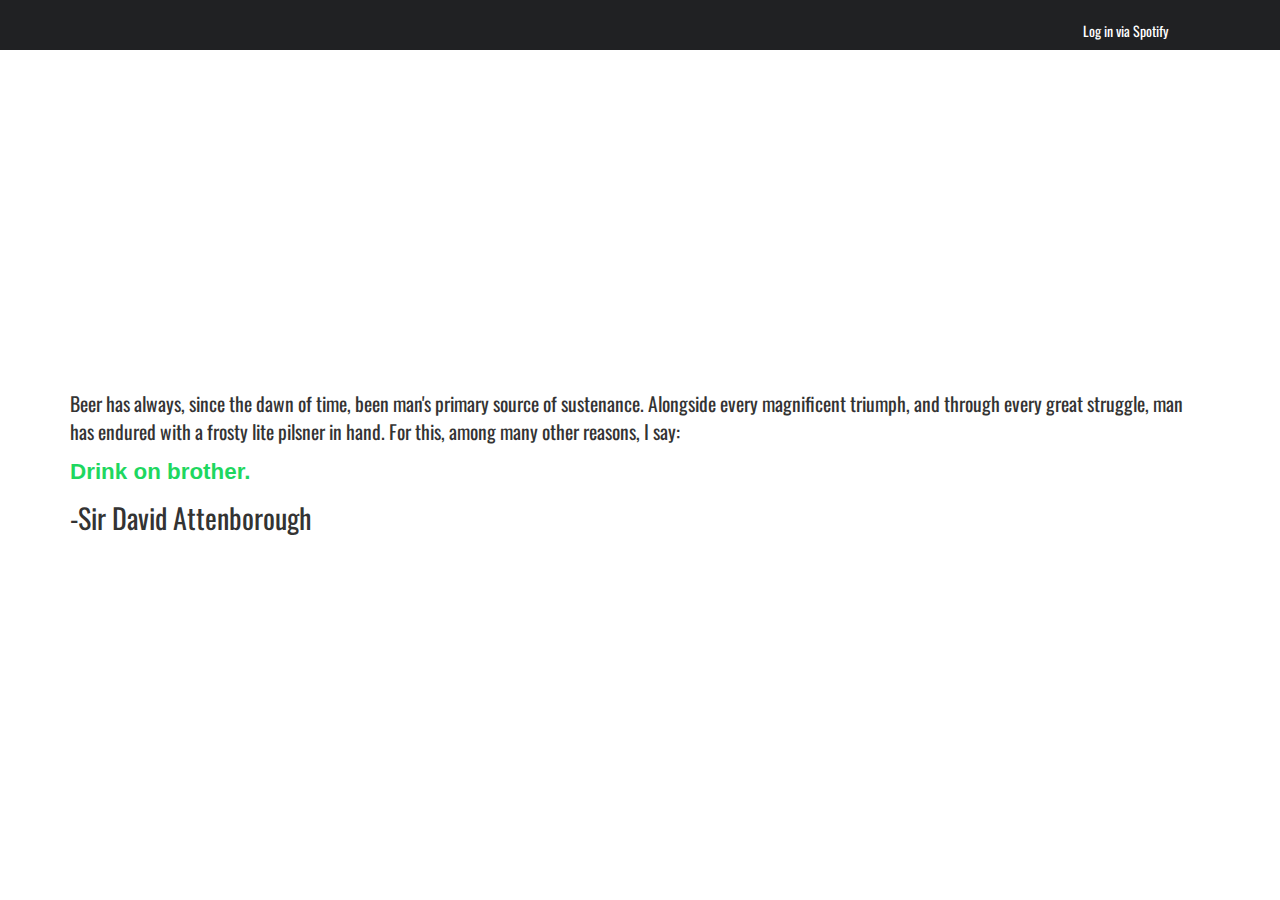
<file: index.html>
<!DOCTYPE html>
<html lang="en">
  <head>
    <meta charset="utf-8">
    <meta http-equiv="X-UA-Compatible" content="IE=edge">
    <meta name="viewport" content="width=device-width, initial-scale=1">
    <meta name="description" content="">
    <meta name="author" content="">

    <title>Auggo's Power Hour</title>

    <!-- bootstrap.min.css -->
    <link href="bower_components/bootstrap/dist/css/bootstrap.min.css" rel="stylesheet">

    <!-- Custom styles for this template -->
    <link href="css/styles.css" rel="stylesheet">

    <link href='https://fonts.googleapis.com/css?family=Oswald' rel='stylesheet'>

    <!-- SEARCH ICON -->
    <link rel="stylesheet" href="https://cdnjs.cloudflare.com/ajax/libs/font-awesome/4.7.0/css/font-awesome.min.css">
    <!-- HTML5 shim and Respond.js IE8 support of HTML5 elements and media queries -->
    <!--[if lt IE 9]>
      <script src="https://oss.maxcdn.com/libs/html5shiv/3.7.0/html5shiv.js"></script>
      <script src="https://oss.maxcdn.com/libs/respond.js/1.4.2/respond.min.js"></script>
    <![endif]-->



  </head>

  <body>
    <div style="border-radius: 0px; ;background: rgb(32, 33, 35); border: none;" class="navbar navbar-default" role="navigation">
      <div class="container">
        <div class="navbar-header">
          <button type="button" class="navbar-toggle" data-toggle="collapse" data-target=".navbar-collapse">
            <span class="sr-only">Toggle navigation</span>
            <span class="icon-bar"></span>
            <span class="icon-bar"></span>
            <span class="icon-bar"></span>
          </button>
<!-- ko if: isLoggedIn --><a class="navbar-brand" href="https://en.wikipedia.org/wiki/Power_hour"><span style="color: white; font-family:'Oswald'; font-size: 1.6em">Drink on brother</span></a>            <!-- /ko -->
        </div>
        <div class="collapse navbar-collapse">
          <ul class="nav navbar-nav navbar-right">
            <!-- ko ifnot: isLoggedIn -->
              <li class="active">
                <div id="login" style="max-height: 50px;">
                  <div data-bind="if: loginErrorMessage">
                    <div class="alert alert-danger" data-bind="text: loginErrorMessage"></div>
                  </div>
                  <button id="login-button" style="color: white; background: transparent;border: none; margin-top: 15px; font-family:'Oswald'" class="btn btn-primary" data-bind="click: login">Log in via Spotify</button>
                </div>
              </li>
            <!-- /ko -->
            <!-- ko if: isLoggedIn -->
              <li class="active">
                <div id="loggedin">
                  <div data-bind="with: user">
                    <div>
                      <img style="padding-top: 2px; max-height: 50px; clip-path: circle(23px at center); " data-bind="attr: {src: images[0].url}">
                      <img id="profileswoop" style="margin-bottom: -54px; margin-left: -50px; position: absolute; filter: brightness(125%);" src="/img/swoopyarrow.jpg">      
                      <div id="profilename" style="margin-bottom: -82px; margin-left: -170px;position: absolute; padding-top: 15px;  font-size:1.5em;font-family:'Oswald'"><span data-bind="text: display_name"></span></div>
                    </div>
                  </div>
                </div>
              </li>
              <li class="active">
                <div id="loggedin" style="max-height: 50px;">
                  <button id="login-button" style="color: white; background: transparent;border: none; margin-top: 15px; font-family:'Oswald'" data-bind="click: logout">Log out</button>
                </div>
              </li>
            <!-- /ko -->
          </ul>
        </div><!--/.nav-collapse -->
      </div>
    </div>

    <div class="container">

      <!-- INTRO GREETING -->
      <!-- ko ifnot: isLoggedIn -->
      <br><br><br><br><br><br><br><br>      <br><br><br><br><br><br><br><br>
      <p style="font-size:1.4em; font-family:'Oswald'">Beer has always, since the dawn of time, been man's primary source of sustenance. Alongside every magnificent triumph, and through every great struggle, man has endured with a frosty lite pilsner in hand. For this, among many other reasons, I say: <br>
        <div style="color: rgb(30, 215, 96);font-size:1.6em;"><b> Drink on brother.</b></div></p>
      <p style="font-size:2em; font-family:'Oswald'"> -Sir David Attenborough</p>
      <!-- /ko -->



      <!-- ko if: isLoggedIn -->
        <div id="loggedin"><br /><br />
         
         <!-- SETTINGS -->
        <div>
          <div style="background-color:rgb(32, 33, 35); font-family:'Oswald'; height: 30px"><span style="position:relative; color:white; font-family:'Oswald'; font-size: 1.6em">Beep Settings</span></div>
        <div class="container-fluid">
            <div class="row">
              <div class="col-lg-4 col-md-4">
                <!-- BEEP TOGGLE -->
                <span style="color:rgb(32, 33, 35); font-family:'Oswald'; font-size: 1.6em;line-height: 2em;">Minute Beep [On/Off]</span><br>
                <label class="switch">
                  <input onchange="beeptoggle(this)" checked="true" type="checkbox">
                  <span class="switcher round"></span>
                </label>
              </div>
              <hr class="visible-xs visible-sm">
              <!--VOLUME SLIDER -->
              <div class="col-lg-4 col-md-4"><div class="slidecontainer">
                <span style="color:rgb(32, 33, 35); font-family:'Oswald'; font-size: 1.6em; line-height: 2em; ">Beep volume</span>
                <input onchange="changevolume(this)" type="range" min="1" max="100" value="50" class="slider" id="myRange">
              </div></div>
              <hr class="visible-xs visible-sm">
              <div class="col-lg-4 col-md-4">
                <span style="color:rgb(32, 33, 35); font-family:'Oswald'; font-size: 1.6em">Beep Style</span><br>
                <div style="padding-top: 12px">
                  <select onchange="changebeep(this)">
                    <option value="/audio/beep.wav">Beep</option>
                    <option value="/audio/drinkonbrother.wav">Drink On Brother</option>
                    <option value="/audio/bell.wav">Bell</option>
                    <option value="/audio/slapbass.wav">Slap Bass</option>
                  </select>
                </div>
              </div>
            </div>

        </div>
              <hr class="visible-xs visible-sm">
              <br class="visible-md visible-lg">
        </div>

         <!-- CONTROLS -->
         <div>
          <div style="background-color:rgb(32, 33, 35); font-family:'Oswald'; height: 30px"><span style="position:relative; color:white; font-family:'Oswald'; font-size: 1.6em">Power Hour Controls</span></div>
          <br>
          <input class="btn btn-primary" style="background-color: rgb(30, 215, 96); border-color: rgb(40, 200, 104);" type="button" value="Begin Power Hour" onclick="beginPowerHour();">
          <input class="btn btn-primary" style="background-color: rgb(30, 215, 96); border-color: rgb(40, 200, 104)" type="button" value="Pause" onclick="pausebutton();">
          <input class="btn btn-primary" style="background-color: rgb(30, 215, 96); border-color: rgb(40, 200, 104)" type="button" value="End" onclick="stopPowerHour();">
<!--           <form class="example" style="margin:auto;max-width:300px">
            <input type="text" placeholder="Search for song..." name="search2">
            <button type="button"><i class="fa fa-search"></i></button>
          </form> -->
<!--           <form class="example" action="/action_page.php" style="margin:auto;max-width:300px">
            <input type="text" placeholder="Search for song..." name="search2">
            <button type="submit"><i class="fa fa-search"></i></button>
          </form> -->
        </div>



          <!-- INFO VIEWER -->
          <br>
          <div style="background-color:rgb(32, 33, 35); font-family:'Oswald'; height: 30px"><span style="position:relative; color:white; font-family:'Oswald'; font-size: 1.6em">Currenly Playing</span></div>
          <div class="container-fluid">

              <div class="row">
                <div class="col-lg-4 col-md-4">
                  <!-- Current Song -->
                  <img src="/img/freq.gif" class="row" style="max-height: 85px">
                  <span id="currentsonginfo" class="row" style="color:rgb(32, 33, 35); font-family:'Oswald'; font-size: 1.6em;">Song - Artist - Album - Year </span>
                </div>
                <hr class="visible-xs visible-sm">
                <!--VOLUME SLIDER -->
                <div class="col-lg-4 col-md-4"><div class="slidecontainer">
                  <img id="albumart" style="max-height: 165px;padding-top: 5px" src=""/>
                </div></div>
                <hr class="visible-xs visible-sm">
                <div class="col-lg-4 col-md-4">
                  <span class="row" id="countdown" style="color:rgb(32, 33, 35); font-family:'Oswald'; font-size: 5em; line-height: 0.2em">60:00</span>
                  <span class="row" id="beercount" style="color:rgb(32, 33, 35); font-family:'Oswald'; font-size: 1.6em; line-height:1em;">0 beers consumed</span>
                </div>
              </div>

          </div>


          <!-- ADDONS -->
          <div style="background-color:rgb(32, 33, 35); font-family:'Oswald'; height: 30px"><span style="position:relative; color:white; font-family:'Oswald'; font-size: 1.6em">Improve your experience</span></div>
          <div style="font-family:'Oswald'; height: 40px"></div>
          <div class="container-fluid">
              <div class="row">
                <div class="col-lg-4 col-md-4 col-sm-4 col-xs-4">
                  <iframe style="width:120px;height:240px;" marginwidth="0" marginheight="0" scrolling="no" frameborder="0" src="//ws-na.amazon-adsystem.com/widgets/q?ServiceVersion=20070822&OneJS=1&Operation=GetAdHtml&MarketPlace=US&source=ac&ref=qf_sp_asin_til&ad_type=product_link&tracking_id=auggodoggotwi-20&marketplace=amazon&region=US&placement=B06XH3PWSF&asins=B06XH3PWSF&linkId=5cd93a05bdf6510e68f2532f2340a181&show_border=false&link_opens_in_new_window=false&price_color=333333&title_color=0066c0&bg_color=ffffff">
                  </iframe>
                </div>
                <div class="col-lg-4 col-md-4 col-sm-4 col-xs-4">
                <div class="slidecontainer">
                  <iframe style="width:120px;height:240px;" marginwidth="0" marginheight="0" scrolling="no" frameborder="0" src="//ws-na.amazon-adsystem.com/widgets/q?ServiceVersion=20070822&OneJS=1&Operation=GetAdHtml&MarketPlace=US&source=ac&ref=tf_til&ad_type=product_link&tracking_id=auggodoggotwi-20&marketplace=amazon&region=US&placement=B00IX19VC6&asins=B00IX19VC6&linkId=803c687c93a33d69745b22a562222581&show_border=false&link_opens_in_new_window=false&price_color=333333&title_color=0066c0&bg_color=ffffff">
                  </iframe> 
                </div></div>
                <div class="col-lg-4 col-md-4 col-sm-4 col-xs-4">
                  <iframe style="width:120px;height:240px;" marginwidth="0" marginheight="0" scrolling="no" frameborder="0" src="//ws-na.amazon-adsystem.com/widgets/q?ServiceVersion=20070822&OneJS=1&Operation=GetAdHtml&MarketPlace=US&source=ac&ref=tf_til&ad_type=product_link&tracking_id=auggodoggotwi-20&marketplace=amazon&region=US&placement=B01GQMXF70&asins=B01GQMXF70&linkId=8143f30a2379f09b4e30b36b90538d90&show_border=false&link_opens_in_new_window=false&price_color=333333&title_color=0066c0&bg_color=ffffff">
                  </iframe>
                </div>
              </div>
          </div>



        <hr>
        <!-- Playlists -->
        <span style="font-family:'Oswald'; font-size: 3em">My playlists</span>
        <ul style="background: radial-gradient(rgba(32, 33, 35,0.4), rgba(0,0,0,0) 70%);" data-bind="foreach: playlists">
          <li class="media playlist">
            <div class="media-left">
              <img data-bind="attr: {src: images.length ? images[0].url : ''}" width="200" height="200" />
            </div>
            <div class="media-body">
              <div class="media-heading" data-bind="text:name"></div>
              <input class="btn btn-primary" style="background-color: rgb(30, 215, 96); border-color: rgb(40, 200, 104);" type="button" value="Playlist Power Hour" data-bind="attr: {'data-uri': uri}" data-uri="" onclick='beginPowerHour(this);'>

            </div>
          </li>
        </ul>
      </div>
      <!-- /ko -->
    </div>

    <!-- jQuery required for Bootstrap core JavaScript -->
    <script src="bower_components/jquery/dist/jquery.min.js"></script>
    
    
    <!-- Bootstrap core JavaScript -->
    <script src="bower_components/bootstrap/dist/js/bootstrap.min.js"></script>
    <script src="bower_components/knockout/dist/knockout.js"></script>
    
    <!-- SPOTIFY -->
    <script src="bower_components/spotify-web-api-js/src/spotify-web-api.js"></script>
    
    <!-- OAUTH -->
    <script src="js/oauth-config.js"></script>
    <script src="js/oauth-manager.js"></script>

    <!-- AUDIO -->
    <audio id="canpop" volume="0.5" src="/audio/canopen.wav" ></audio>
    <audio id="beep" volume="0.5" src="/audio/beep.wav" ></audio>

    <!-- CUSTOM -->
    <script src="js/main.js"></script>
    <script type="text/javascript">
      var player;
      window.onSpotifyWebPlaybackSDKReady = () => {
        var tok = localStorage.getItem('sp-access-token');
        player = new Spotify.Player({
          name: 'Drink On Brother Browser Player',
          getOAuthToken: cb => { cb(tok); }
        });

        // Connect to the player!
        player.connect();

        document.getElementById('beep').volume = 0.5;

        SetSongInfo();
      };


      // Toggle BEEP
      var ischecked = true;
      function beeptoggle(cb) {
        ischecked = cb.checked;
        console.log(cb.checked);
        var beep = document.getElementById('beep');
        var canpop = document.getElementById('canpop');
        
     
        if(ischecked===true){
          beep.volume = vol; 
          canpop.volume = vol;
          beep.play();
        }
        else {
          beep.volume = 0;
          canpop.volume = 0;
        }
      } 
      

      // CHANGE BEEP
      function changebeep(cb) {
        var beeptype = cb.value;
        console.log(cb.value);
        if (beeptype=="") return;

        var beep = document.getElementById('beep');
        beep.src = beeptype; 

        if(ischecked===true){
          beep.play();
        } 
      }

      // CHANGE VOLUME
      var vol = .5;
      function changevolume(cv) {
        vol = cv.value/100;
        if (vol > 1 || vol < 0 || ischecked === false) return;

        var beep = document.getElementById('beep');
        document.getElementById('canpop').volume = vol;
        beep.volume = vol; 
        beep.play();
      }

      const play = ({
        spotify_uri,
        playerInstance: {
          _options: {
            getOAuthToken
          }
        }
      }) => {
        getOAuthToken(access_token => {
          fetch('https://api.spotify.com/v1/me/player/play', {
            method: 'PUT',
            body: JSON.stringify({ uris: [spotify_uri] }),
            headers: {
              'Content-Type': 'application/json',
              'Authorization': `Bearer ${access_token}`
            },
          });
        });
      };


      function PlayPlaylist(spotify_uri){
        var tok = localStorage.getItem('sp-access-token');
        console.log(tok);
        fetch("https://api.spotify.com/v1/me/player/play", {
          method: 'PUT',
          body: JSON.stringify({ context_uri: spotify_uri }),
          headers: {'Content-Type': 'application/json', 'Authorization': 'Bearer '+tok}
        });
      }

      function getOAuthToken(){return localStorage.getItem('sp-access-token');}


      var pausednow = false;
      function pausebutton(){
        pausednow = !pausednow;
        if(pausednow){
          player.pause().then(() => {
            console.log('Resumed!');
          });
        }
        else{ 
          player.resume().then(() => {
            console.log('Resumed!');
          });
        }
      } 

      function SkipToNextSong(){
        var tok = localStorage.getItem('sp-access-token');
        fetch("https://api.spotify.com/v1/me/player/next", {
          method: 'POST',
          headers: {Authorization: 'Bearer '+tok}
        });
      }

      function SetSongInfo(){
        setInterval(function(){
          var tok = localStorage.getItem('sp-access-token');
          fetch("https://api.spotify.com/v1/me/player", {
            method: 'GET',
            'Accept': 'application/json',
            headers: {'Content-Type': 'application/json', Authorization: 'Bearer '+tok}
          }).then(response => response.json())
            .then(data => { if(data && data.item && data.item.name){
              document.getElementById("currentsonginfo").innerHTML = data.item.name + " - " + data.item.artists[0].name + " - "  + data.item.album.name;
              document.getElementById("albumart").src = data.item.album.images[0].url;
            }
          });
        }, 15000);
      }
  

      // BEGIN
      // POWER
      // HOUR
      var skipper;
      var shots;
      var beers;
      var inpowerhour = false;
      function beginPowerHour(alb)
      {
        if(!inpowerhour)
        {
          inpowerhour = true;
          console.log("POWER HOUR STARTING")
          beers = 0;

          if(alb ){
            PlayPlaylist(alb.dataset.uri);
          }
        }
        else{return;}

        shots = 60;

        // Set the date we're counting down to
        var countDownDate = new Date().getTime() + 3600000;

        // Update the count down every 1 second
        skipper = setInterval(function() {

          console.log(60-shots);
          console.log((60-shots) * 1.5);
          console.log((beers+1)*12);
          if((60-shots) * 1.5 >= (beers+1)*12)
          {
            beers++;
            document.getElementById("beercount").innerHTML = beers + " beers consumed"
            setTimeout(function() { document.getElementById("canpop").play(); }, 2500);
          }

          // Get todays date and time
          var now = new Date().getTime();

          // Find the distance between now and the count down date
          var distance = countDownDate - now;

          // Time calculations for days, hours, minutes and seconds
          var minutes = ("0" + Math.floor((distance % (1000 * 60 * 60)) / (1000 * 60))).slice(-2);

          var seconds = ("0" + Math.floor((distance % (1000 * 60)) / 1000)).slicer(-2);

          // Display the result in the element with id="demo"
          document.getElementById("countdown").innerHTML = minutes + ":" + seconds;

          if(shots*60000 > distance){
             shots--;
             SkipToNextSong(); 
             document.getElementById("beep").play();
          }

          // If the count down is finished, write some text 
          if (distance < 0) {
            clearInterval(skipper);
            inpowerhour = false;
            document.getElementById("countdown").innerHTML = "EXPIRED";
          }
        }, 900);
      }

      function pausePowerHour(){
        clearInterval(skipper);
        inpowerhour = false;
      }

      function stopPowerHour(){
        document.getElementById("countdown").innerHTML = "00:00";
        clearInterval(skipper);
        inpowerhour = false;
      }


    </script>
    <script src="https://sdk.scdn.co/spotify-player.js"></script>
  </body>
</html>
</file>
<file: css/styles.css>
.starter-template {
  padding: 40px 15px;
  text-align: center;
}

#login, #loggedin {
  text-align: center;
}

#login-button {
  margin: 30px;
}

#loggedin img {
  margin: 0 auto;
}

.playlist {
  width: 400px;
  text-align: left;
  margin: 10px auto;
  display: inline-block;
}

.playlist img {
  object-fit: cover;
}

.slidecontainer {
    width: 100%;
}

.slider {
    -webkit-appearance: none;
    width: 70%;
    height: 15px;
    background: radial-gradient(rgba(32, 33, 35,0.9), rgba(0,0,0,0) 70%);;
    outline: none;
    opacity: 0.7;
    -webkit-transition: .2s;
    transition: opacity .2s;
}

.slider:hover {
    opacity: 1;
}

.slider::-webkit-slider-thumb {
    -webkit-appearance: none;
    appearance: none;
    width: 25px;
    height: 15px;
    background: rgb(30, 215, 96);
    cursor: pointer;
}

.slider::-moz-range-thumb {
    width: 25px;
    height: 15px;
    background: rgb(30, 215, 96);
    cursor: pointer;
}

#profileswoop {
  max-height: 0px;
}    
#profilename {
  max-height: 0px;
}    

@media screen and (min-width:768px) {
#profileswoop {
  max-height: 40px;
}    
#profilename {
  max-height: 40px;
}    
}










/* The switch - the box around the switcher */
.switch {
  position: relative;
  display: inline-block;
  width: 39px;
  height: 22px;
}

/* Hide default HTML checkbox */
.switch input {
  opacity: 0;
  width: 0;
  height: 0;
}

/* The switcher */
.switcher {
  position: absolute;
  cursor: pointer;
  top: 0;
  left: 0;
  right: 0;
  bottom: 0;
  background-color: #ccc;
  -webkit-transition: .4s;
  transition: .4s;
}

.switcher:before {
  position: absolute;
  content: "";
  height: 18px;
  width: 18px;
  left: 2px;
  bottom: 2px;
  background-color: white;
  -webkit-transition: .4s;
  transition: .4s;
}

input:checked + .switcher {
  background-color: rgb(30, 215, 96);
}

input:focus + .switcher {
  box-shadow: 0 0 1px #2196F3;
}

input:checked + .switcher:before {
  -webkit-transform: translateX(17px);
  -ms-transform: translateX(17px);
  transform: translateX(17px);
}

/* Rounded switchers */
.switcher.round {
  border-radius: 20px;
}

.switcher.round:before {
  border-radius: 50%;
}



* {
    box-sizing: border-box;
}


form.example input[type=text] {
    padding: 10px;
    font-size: 17px;
    border: 1px solid grey;
    float: left;
    width: 80%;
    background: #f1f1f1;
}

form.example button {
    float: left;
    width: 20%;
    padding: 10px;
    background: #2196F3;
    color: white;
    font-size: 17px;
    border: 1px solid grey;
    border-left: none;
    cursor: pointer;
}

form.example button:hover {
    background: #0b7dda;
}

form.example::after {
    content: "";
    clear: both;
    display: table;
}
</file>
